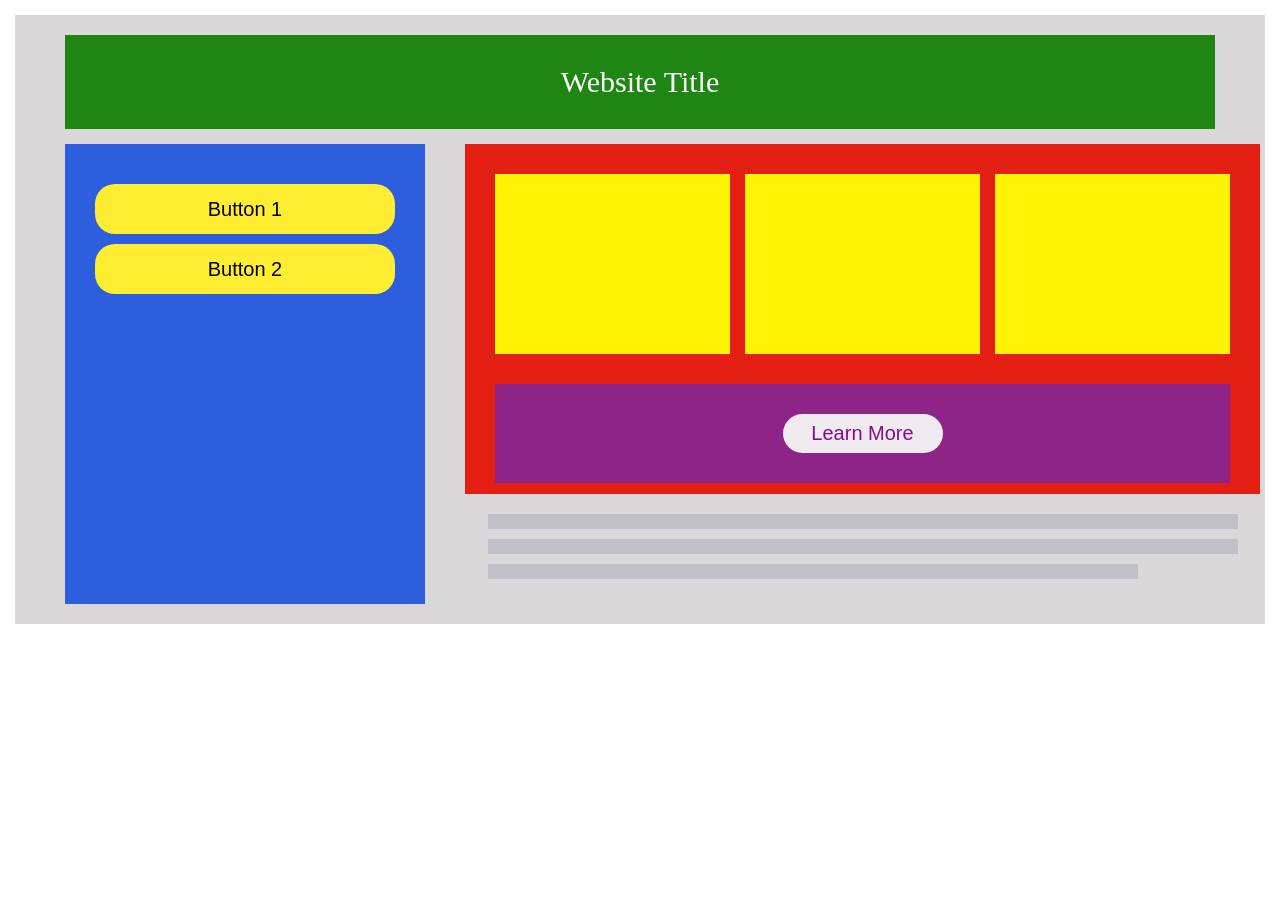
<file: 01_repaso_html_css/index.html>
<!DOCTYPE html>
<html lang="es">

<head>
    <meta charset="UTF-8">
    <meta name="viewport" content="width=device-width, initial-scale=1.0">
    <!-- Autor del documento -->
    <meta name="author" content="marcelorios@liceovvh.cl">
    <!-- titulo del documento -->
    <title>Blokes</title>
    <link rel="stylesheet" href="static/css/style.css">
</head>

<body>
    <div class="container">
        <header>
            <main>Website Title</main>
        </header>
        <div class="parte-baja">
            <div class="block-blue">
                <div class="boton">
                    <button>Button 1</button>
                    <button>Button 2</button>
                </div>
            </div>
            <div class="block-derecha">
                <div class="block-red">
                    <div class="block-yellow">
                        <div class="amar"></div>
                        <div class="amar"></div>
                        <div class="amar"></div>
                    </div>
                    <div class="block-purple">
                        <button>Learn More</button>
                    </div>
                </div>
                <div class="bajo">
                    <div class="parrafo">
                        <div class="lar"></div>
                        <div class="lar"></div>
                        <div class="cor"></div>
                    </div>
                </div>
            </div>
        </div>
    </div>


</body>

</html>
</file>
<file: 01_repaso_html_css/static/css/style.css>
* {
    margin: 0;
    padding: 0;
    box-sizing: border-box;
}

.container {
    background-color: #DAD8D8;
    margin: 15px;
    padding-left: 50px;
    padding-right: 50px;
    padding-top: 20px;
    padding-bottom: 20px;
}

header {
    background-color: #1F8614;
    padding: 30px;
}

main {
    display: flex;
    color: white;
    justify-content: center;
    font-size: 30px;
}

.parte-baja {
    display: flex;
    margin-top: 15px;
    justify-content: space-between;
}

.block-blue {
    display: flex;
    background-color: #2C5EDD;
    width: 360px;
    height: 460px;
    padding: 30px;
    margin-right: 40px;
}

.boton {
    display: flex;
    flex-direction: column;
}

.boton button {
    font-size: 20px;
    background-color: #FEED30;
    border: none;
    margin-top: 10px;
    padding: 10px;
    width: 300px;
    height: 50px;
    border-radius: 20px;
}

.block-red {
    background-color: #E31F13;
    width: 795px;
    height: 350px;
    padding: 30px;
}

.block-yellow {
    display: flex;
    justify-content: space-between;
    height: 150px;
}

.amar {
    height: 180px;
    width: 235px;
    background-color: #FEF305;
}

.block-purple {
    display: flex;
    justify-content: center;
    background-color: #8E2487;
    margin-top: 60px;
    padding: 30px;
}

.block-purple button {
    font-size: 20px;
    border-radius: 20px;
    border: none;
    background-color: #EFEAEE;
    color: #860C8A;
    padding: 8px;
    width: 160px;
}

.bajo {
    display: flex;
    justify-content: center;
}

.parrafo {
    margin-top: 10px;
}

.lar {
    background-color: #C1C0C6;
    width: 750px;
    height: 15px;
    margin-top: 10px;
    margin-bottom: 10px;
}

.cor {
    background-color: #C1C0C6;
    width: 650px;
    height: 15px;
}
</file>
